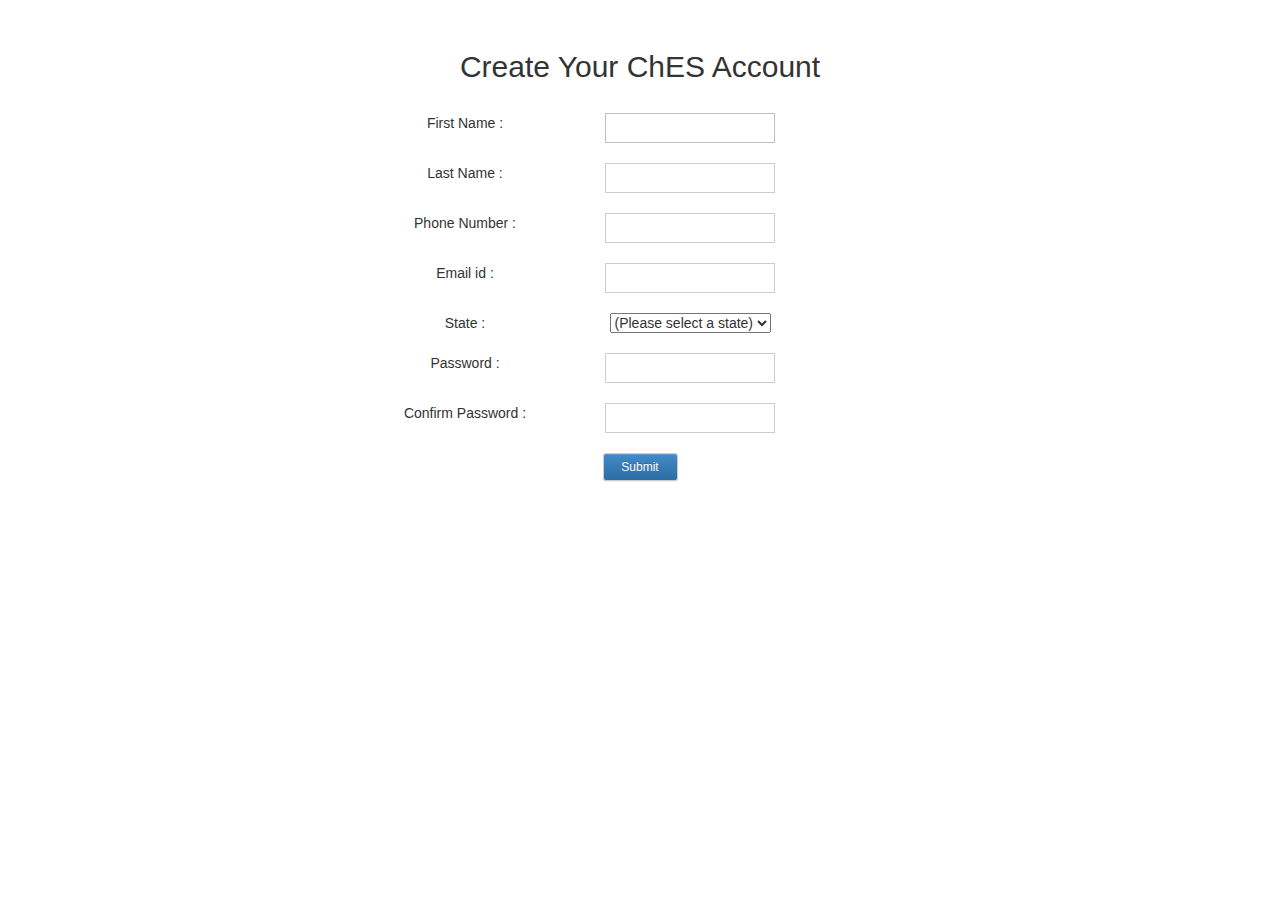
<file: Form/index.html>
<!DOCTYPE html>
<html>
	<head>

		<title>ChES</title>
	</head>


	<script src="code.js"></script>
	<body bgcolor="#E6E6FA">	       
    <link rel="stylesheet" href="bootstrap/bootstrap.min.css">
    <link rel="stylesheet" href="bootstrap/bootstrap-theme.min.css">
	<link rel="stylesheet" type="text/css" href="design.css" />
    <center><div class="site-wrapper-inner">
    <div class="wraper1">
    
    
	<h2>Create Your ChES Account</h2> <br />
    
    
	<div class="txt1">
    <div class="txt-lf1"> First Name :</div>
    <div class="txt-rg1"><input type="text" id="text1" onfocusout="goo();"/> <br />
	                    <label id="lab1"> </label> <br />
    </div>
    <div class=" clr"></div>
    </div>
    
    
    
    
    <div class="txt">
    <div class="txt-lf1">Last Name :  </div> 
    <div class="txt-rg1"> <input type="text" id="text2" onfocusout="lname();" /><br />
	                     <label id="lab2"> </label><br />
    </div>
    <div class=" clr"></div>
    </div>
    
    
    <div class="txt">
    <div class="txt-lf1">Phone Number :</div>
    <div class="txt-rg1"> <input type="text" id="text3" maxlength="10" onfocusout="goo();" /><br />
	                      <label id="lab3"> </label> 	<br />
    </div>
    <div class=" clr"></div>
    </div>
    
    
    
    <div class="txt">
    <div class="txt-lf1">Email id  :</div> 
    <div class="txt-rg1"><input type="text" id="text4" onfocusout="mailcheker();" /><br />
	<label id="lab4"> </label><br /></div>
    <div class=" clr"></div>
    </div>

	<div class="txt">
    <div class="txt-lf1">State  :</div> 
    <div class="txt-rg1">
    <select name="state">
	<option selected="" value="Default">(Please select a state)</option>
	<option value="AF">Andhra Pradesh</option>
	<option value="AL">Delhi</option>
	<option value="DZ">Karnataka</option>
	<option value="AS">Kerala</option>
	<option value="AD">Tamil Nadu</option>
	</select><br />
	<label id="lab9"> </label><br /></div>
    <div class=" clr"></div>
    </div>
    
    
    <div class="txt">
    <div class="txt-lf1">Password  :  </div> 
    <div class="txt-rg1"><input type="password" id="text5"/><br onfocusin="javascript:onfo()"/>
	<label id="lab5"> </label><br /></div>
    <div class=" clr"></div>
    </div>
    
    
    
    <div class="txt">
    <div class="txt-lf1">Confirm Password :</div> 
    <div class="txt-rg1"><input type="password" id="text6"/><br />
	<label id="lab6"> </label> <br /></div>
    <div class=" clr"></div>
    </div>
    
    
    
    
	
    <center><input type="button" id="bSubmit" value="Submit" onclick="javascript:doit()" class="btn btn-xs btn-primary" style=" width:75px;" /></center>
    <div class=" clr"></div>	
    
    </div>	
    </div>
    </center>
	</body>
</html>
</file>
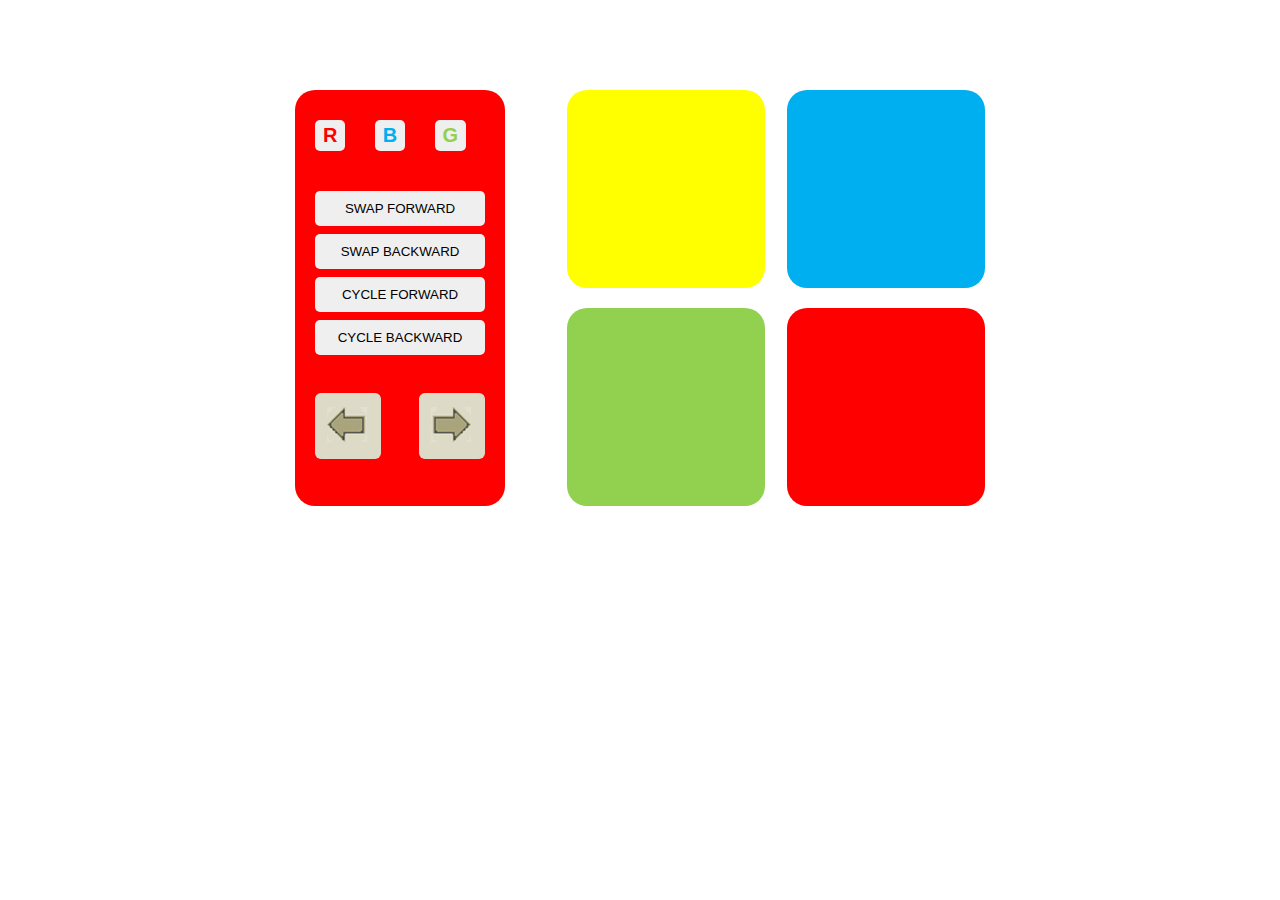
<file: play/index.html>
<!DOCTYPE html PUBLIC "-//W3C//DTD XHTML 1.0 Transitional//EN" "http://www.w3.org/TR/xhtml1/DTD/xhtml1-transitional.dtd">
<html xmlns="http://www.w3.org/1999/xhtml">
<head>
<meta http-equiv="Content-Type" content="text/html; charset=utf-8" />
<script>
function onload(){

	}
function changc(){
	document.getElementById("redc").style['background']="green";
}
function changcr(){
	document.getElementById("redc").style['background']="red";
}
function changcb(){
	document.getElementById("redc").style['background']="blue";
}

function swapfor(){

var i = document.getElementById('lab').innerHTML;
if (i==1){	
document.getElementById('yel').style.backgroundColor='#92d050';
document.getElementById('blu').style.backgroundColor='#ffff00';
document.getElementById('red').style.backgroundColor='#00afef';
document.getElementById('gree').style.backgroundColor='#ff0000';
document.getElementById('lab').innerHTML = 2 ;
}


if (i == 2){	
var i = document.getElementById('lab').innerHTML;
document.getElementById('yel').style.backgroundColor='#ff0000';
document.getElementById('blu').style.backgroundColor='#92d050';
document.getElementById('red').style.backgroundColor='#ffff00';
document.getElementById('gree').style.backgroundColor='#00afef';
document.getElementById('lab').innerHTML = 3 ;
}

if (i == 3){	
var i = document.getElementById('lab').innerHTML;
document.getElementById('yel').style.backgroundColor='#00afef';
document.getElementById('blu').style.backgroundColor='#ff0000';
document.getElementById('red').style.backgroundColor='#92d050';
document.getElementById('gree').style.backgroundColor='#ffff00';
document.getElementById('lab').innerHTML = 4 ;
}

if (i == 4){	
var i = document.getElementById('lab').innerHTML;
document.getElementById('yel').style.backgroundColor='#ffff00';
document.getElementById('blu').style.backgroundColor='#00afef';
document.getElementById('red').style.backgroundColor='#ff0000';
document.getElementById('gree').style.backgroundColor='#92d050';
document.getElementById('lab').innerHTML = 1 ;
}
}

function swapback(){

var i = document.getElementById('lab').innerHTML;
if (i==3){	
document.getElementById('yel').style.backgroundColor='#92d050';
document.getElementById('blu').style.backgroundColor='#ffff00';
document.getElementById('red').style.backgroundColor='#00afef';
document.getElementById('gree').style.backgroundColor='#ff0000';
document.getElementById('lab').innerHTML = 2 ;
}


if (i == 4){	
var i = document.getElementById('lab').innerHTML;
document.getElementById('yel').style.backgroundColor='#ff0000';
document.getElementById('blu').style.backgroundColor='#92d050';
document.getElementById('red').style.backgroundColor='#ffff00';
document.getElementById('gree').style.backgroundColor='#00afef';
document.getElementById('lab').innerHTML = 3 ;
}

if (i == 1){	
var i = document.getElementById('lab').innerHTML;
document.getElementById('yel').style.backgroundColor='#00afef';
document.getElementById('blu').style.backgroundColor='#ff0000';
document.getElementById('red').style.backgroundColor='#92d050';
document.getElementById('gree').style.backgroundColor='#ffff00';
document.getElementById('lab').innerHTML = 4 ;
}

if (i == 2){	
var i = document.getElementById('lab').innerHTML;
document.getElementById('yel').style.backgroundColor='#ffff00';
document.getElementById('blu').style.backgroundColor='#00afef';
document.getElementById('red').style.backgroundColor='#ff0000';
document.getElementById('gree').style.backgroundColor='#92d050';
document.getElementById('lab').innerHTML = 1 ;
}
}
function move(){
	
	 var j = parseInt(document.getElementById('lab1').innerHTML);	 
	 j = j+ 10;
     document.getElementById('blu').style.right  = j + 'px';
     document.getElementById('lab1').innerHTML= j;
	 	 var f = parseInt(document.getElementById('lab2').innerHTML);	 
	 f = f+ 1;
     document.getElementById('red').style.bottom  = f + 'px';
     document.getElementById('lab2').innerHTML= f;
	 	 var k = parseInt(document.getElementById('lab1').innerHTML);	 
	 k = k+ 1;
     document.getElementById('yel').style.top  = k + 'px';
     document.getElementById('lab3').innerHTML= k;
	 var l = parseInt(document.getElementById('lab1').innerHTML);	 
	 l = l+ 1;
     document.getElementById('gree').style.left  = l + 'px';
     document.getElementById('lab4').innerHTML= l;	 
	} 

function moveright(){
	document.getElementById('lab4').innerHTML= 0 ;
	document.getElementById('lab3').innerHTML= 0 ;
	document.getElementById('lab1').innerHTML= 0 ;
	document.getElementById('lab2').innerHTML= 0 ;
 setInterval("move()", 1); }

</script>
<title>Play with the boxes</title>
<link href="css/style.css" rel="stylesheet" type="text/css" />
</head>

<body onload="onload()">


<div class="wraper">


<div class="play">
<div class="play-left" id="redc">
<div class="cntr-clr-box">
<input type="button" value="R" class="clr-box1" onclick='javascript:changcr()'/>
<input type="button" value="B" class="clr-box2" onclick='javascript:changcb()' />
<input type="button" value="G" class="clr-box3" onclick='javascript:changc()'  />
</div>


<div class="buttns">
<input name="#" type="submit" value="SWAP FORWARD" onclick="javascript:swapfor()"/>
<input name="#" type="submit" value="SWAP BACKWARD" onclick="javascript:swapback()"/>
<input name="#" type="submit" value="CYCLE FORWARD" />
<input name="#" type="submit" value="CYCLE BACKWARD" onclick="javascript:moveright()"/>
</div>



<div class="arw-box">
<input name="#" type="submit" value="" class="btn-left"/>
<input name="#" type="submit" value="" class="btn-right"/>
<div class=" clr"></div>


</div>



</div>
<div class="play-right"><br />
<div class="yellow" id="yel"></div>
<div class="blue" id="blu"></div>
<div class="green" id="gree"></div>
<div class="red" id="red"></div>
</div>

<div class=" clr"></div>

</div>
</div>

<label id="lab" >1</label>
<label id="lab1" >1</label>
<label id="lab2" >1</label>
<label id="lab3" >1</label>
<label id="lab4" >1</label>

</body>
</html>
</file>
<file: Form/design.css>
.wraper1{ width:500px; margin:0px auto; margin-top:50px; font-family:Arial, Helvetica, sans-serif; font-size:14px;}
.wraper1 input{ padding:4px 10px 4px 10px; border:solid #CCC 1px; width:170px;}
				
#text1{
	border-color: silver;
	border-width: 1px ;
	
}
				
#lab1, #lab2, #lab3, #lab4, #lab5, #lab6 {
	font-size: 12px;
	color: red;
	
}


.txt-lf1 { width:150px; float:left;}
.txt-rg1{ width:300px; float:left;}
.btn1{ margin-left:152px; width:200px;}
</file>
<file: play/css/style.css>
body{ background:#fff;  margin:0px; color:#000; font-family:Arial, Helvetica, sans-serif; font-size:12px; line-height:22px;}
.wraper{ width:690px;  margin:0 auto;}
input:hover{ opacity:0.86}
#lab, #lab1, #lab2, #lab3, #lab4{ color : white}
.play{ margin-top:90px; height:416px; }
.play-left{ float:left; width:210px; background:#ff0000; height:416px; border-radius:20px;}
.play-right{ float:right; width:418px;  height:416px; position:relative; }
.yellow{ background:#ffff00; width:198px; height:198px;  border-radius:20px; position:absolute; left:0px; top:0px;}
.blue{  background:#00afef; width:198px; height:198px;  border-radius:20px; position:absolute; right:0px; top:0px;}
.green{ background:#92d050; width:198px; height:198px;  border-radius:20px; position:absolute; left:0px;bottom:0px; }
.red{ background:#ff0000; width:198px; height:198px;  border-radius:20px; position:absolute; right:0px;bottom:0px; }
.clr{ clear:both;}
.red-cntr-btn{ color:#0F0; background:fff; padding:20px 0px 30px 30px; font-size:20px}
.cntr-clr-box{ margin-top:30px; margin-left:20px;}
.clr-box1{color:#ff0000; }
.clr-box2{color:#00afef; margin-left:16px; }
.clr-box3{color:#92d050; margin-right:0px; margin-left:16px;  }
.cntr-clr-box input{ border:none; border-radius:5px;font-weight:bold; font-size:20px; padding:4px 8px; margin-right:10px;}
.buttns{ margin-top:40px;}
.buttns input{ padding:10px 0px; width:81%; margin-left:20px; text-align:center; margin-bottom:8px; border:none; border-radius:5px;}
.arw-box{ margin-top:30px;}
.arw-box input{}
.btn-left{ background:#dddac7 url(../images/left-btn.png) no-repeat; width:66px; height:66px; border:none; border-radius:6px; margin-left:20px; float:left}.btn-right{ background:#dddac7 url(../images/right-btn.png) no-repeat; width:66px; height:66px; border:none; border-radius:6px; margin-right:20px; float:right}
</file>
